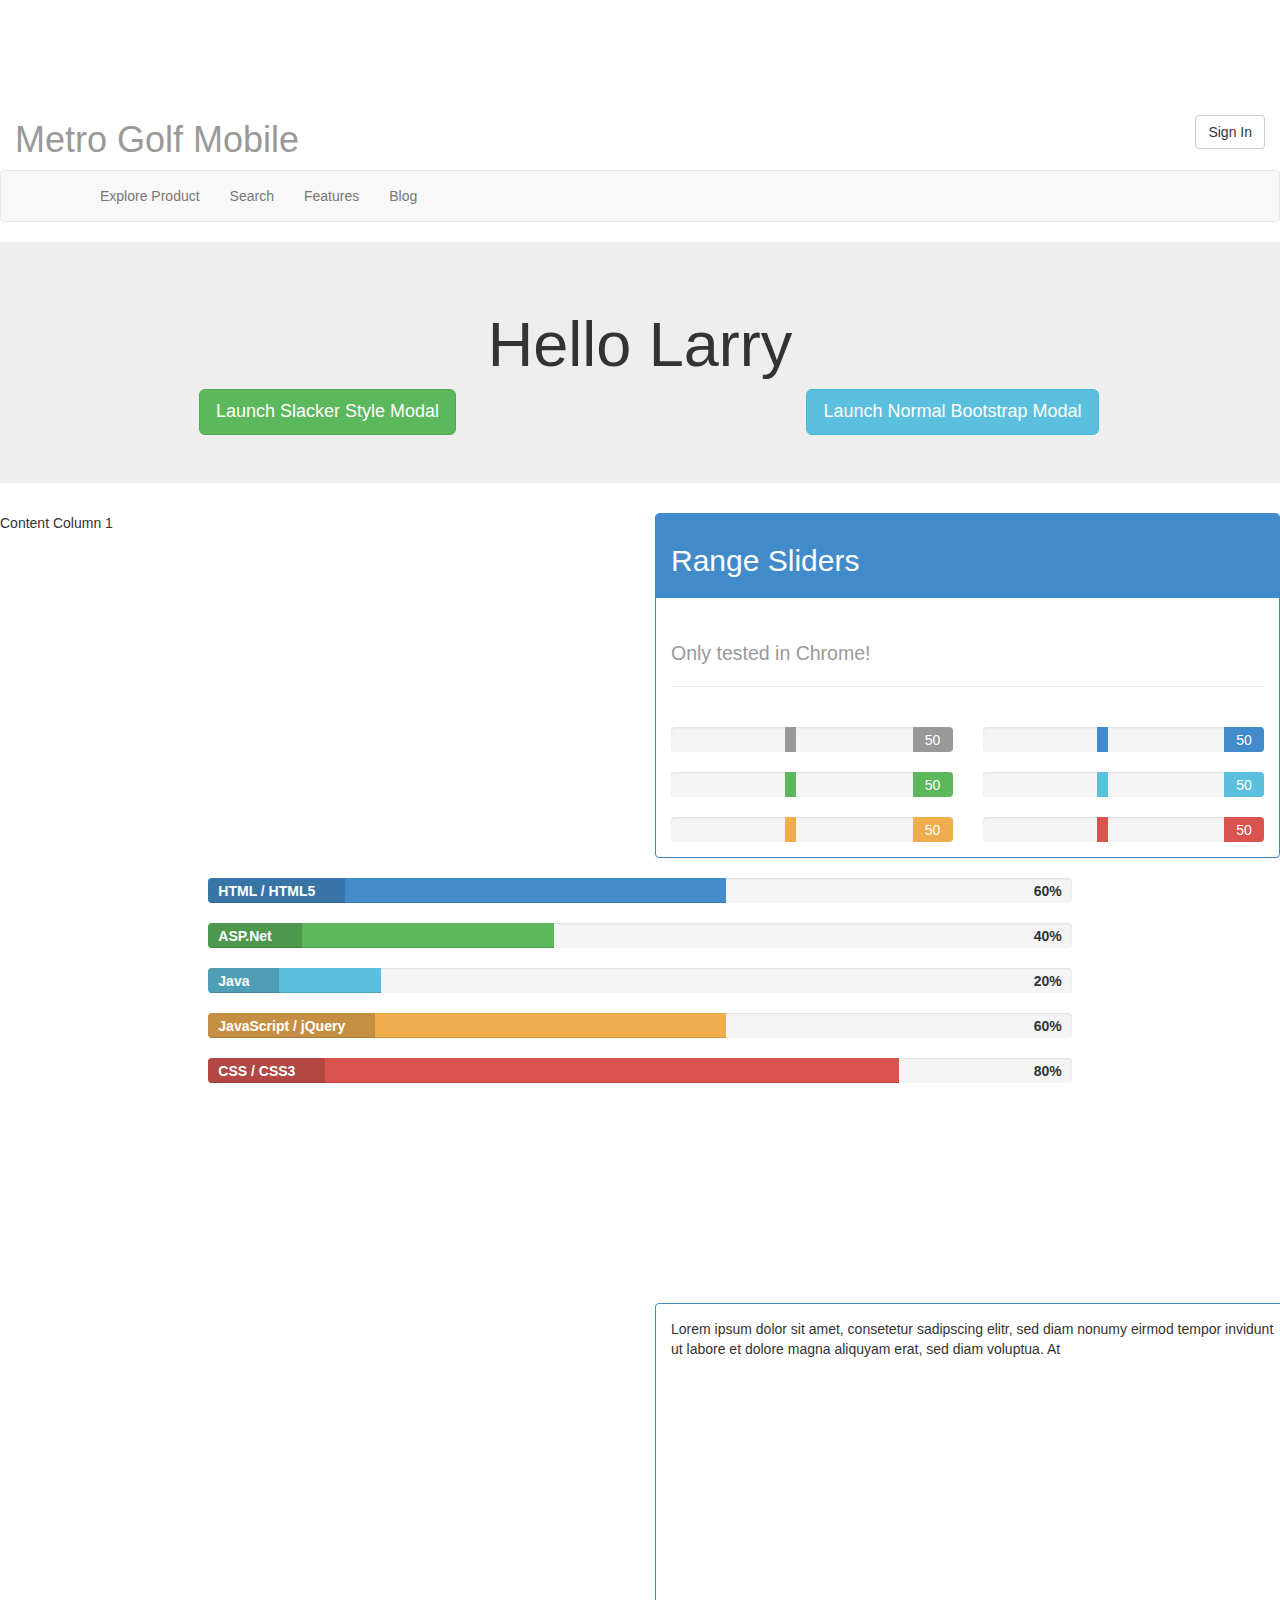
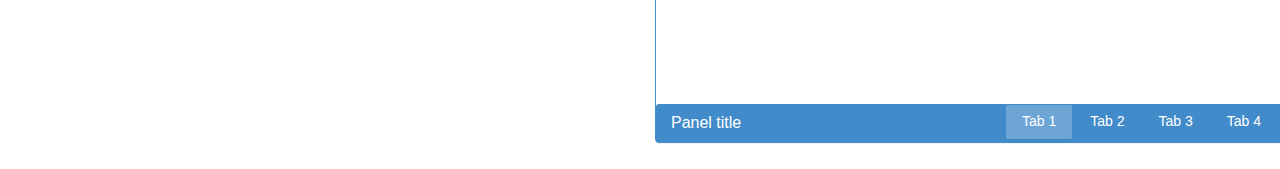
<file: index2.html>
﻿<!DOCTYPE html>
<html ng-app="plunker">
<head>
    <meta charset="utf-8" />
    <title>AngularJS Empty</title>
    <script src="jquery.min.js"></script>
    <script src="angular.min.js"></script>
    <script src="bootstrap.min.js"></script>
    <link href="bootstrap.min.css" rel="stylesheet" />
    <link rel="stylesheet" href="style.css" />
    <script src="app.js"></script>
</head>
<body>
    <div id="container" ng-controller="MainCtrl">

        <div class="row">
            <div class="col-sm-12 col-md-12">
                <div class="head">
                    <div class="row">
                        <div class="col-sm-12 col-md-12">
                            <div class="col-sm-6 col-md-6">
                                <h1 class="text-muted">Metro Golf Mobile</h1>
                            </div>
                            <div class="col-lg-offset-2 col-sm-4 col-md-4" style="margin-top:15px;">
                                <button class="btn pull-right btn-default" type="button">Sign In</button>
                            </div>
                        </div>
                    </div>
                    <div class="navbar navbar-default">
                        <div class="container">
                            <div class="container">
                                <ul class="nav navbar-nav">
                                    <li>
                                        <a href="#">Explore Product</a>
                                    </li>
                                    <li>
                                        <a href="#">Search</a>
                                    </li>
                                    <li>
                                        <a href="#">Features</a>
                                    </li>
                                    <li>
                                        <a href="#">Blog</a>
                                    </li>
                                </ul>
                            </div>
                        </div>
                    </div>
                </div>
            </div>
        </div>
        <!--   END OF ROW 1   -->
        <div class="row">
            <div class="col-sm-12">
                <div class="jumbotron">
                    <h1 class="text-center">Hello {{name}}</h1>
                    <div class="row">
                        <div class="col-sm-6 col-xs-12 text-center">
                            <button class="btn btn-lg btn-success" data-toggle="modal" data-target=".slacker-modal">Launch Slacker Style Modal</button>

                        </div>
                        <div class="col-sm-6 col-xs-12 text-center">
                            <button class="btn btn-lg btn-info" data-toggle="modal" data-target=".bootstrap-modal">Launch Normal Bootstrap Modal</button>
                        </div>
                    </div>
                </div>
            </div>
        </div>
        <!--   END OF ROW 2   -->
        <div class="row">
            <div class="col-sm-6 col-xs-12">
                <p>Content Column 1</p>
            </div>
            <div class="col-sm-6  col-xs-12">
                <div class="panel panel-primary">
                    <div class="panel-heading">
                        <h2>Range Sliders</h2>
                    </div>
                    <div class="panel-body">
                        <h2> <small>Only tested in Chrome!</small></h2>
                        <hr />
                        <div class="row">
                            <div class="col-xs-6 col-sm-6">
                                <div class="range">
                                    <input type="range" name="range" min="1" max="100" value="50" onchange="range.value=value">
                                    <output id="range">50</output>
                                </div>
                            </div>
                            <div class="col-xs-6 col-sm-6">
                                <div class="range range-primary">
                                    <input type="range" name="range" min="1" max="100" value="50" onchange="rangePrimary.value=value">
                                    <output id="rangePrimary">50</output>
                                </div>
                            </div>
                        </div>
                        <div class="row">
                            <div class="col-xs-6 col-sm-6">
                                <div class="range range-success">
                                    <input type="range" name="range" min="1" max="100" value="50" onchange="rangeSuccess.value=value">
                                    <output id="rangeSuccess">50</output>
                                </div>
                            </div>
                            <div class="col-xs-6 col-sm-6">
                                <div class="range range-info">
                                    <input type="range" name="range" min="1" max="100" value="50" onchange="rangeInfo.value=value">
                                    <output id="rangeInfo">50</output>
                                </div>
                            </div>
                        </div>
                        <div class="row">
                            <div class="col-xs-6 col-sm-6">
                                <div class="range range-warning">
                                    <input type="range" name="range" min="1" max="100" value="50" onchange="rangeWarning.value=value">
                                    <output id="rangeWarning">50</output>
                                </div>
                            </div>
                            <div class="col-xs-6 col-sm-6">
                                <div class="range range-danger">
                                    <input type="range" name="range" min="1" max="100" value="50" onchange="rangeDanger.value=value">
                                    <output id="rangeDanger">50</output>
                                </div>
                            </div>
                        </div>

                    </div>
                </div>

            </div><!-- END OF ROW 2 -->
            <div class="row">
                <div class="col-xs-8 col-xs-offset-2  col-sm-8">
                    <div class="progress">
                        <div class="progress-bar" role="progressbar" aria-valuenow="60" aria-valuemin="0" aria-valuemax="100" style="width: 60%;">
                            <span class="sr-only">60% Complete</span>
                        </div>
                        <span class="progress-type">HTML / HTML5</span>
                        <span class="progress-completed">60%</span>
                    </div>
                    <div class="progress">
                        <div class="progress-bar progress-bar-success" role="progressbar" aria-valuenow="40" aria-valuemin="0" aria-valuemax="100" style="width: 40%">
                            <span class="sr-only">40% Complete (success)</span>
                        </div>
                        <span class="progress-type">ASP.Net</span>
                        <span class="progress-completed">40%</span>
                    </div>
                    <div class="progress">
                        <div class="progress-bar progress-bar-info" role="progressbar" aria-valuenow="20" aria-valuemin="0" aria-valuemax="100" style="width: 20%">
                            <span class="sr-only">20% Complete (info)</span>
                        </div>
                        <span class="progress-type">Java</span>
                        <span class="progress-completed">20%</span>
                    </div>
                    <div class="progress">
                        <div class="progress-bar progress-bar-warning" role="progressbar" aria-valuenow="60" aria-valuemin="0" aria-valuemax="100" style="width: 60%">
                            <span class="sr-only">60% Complete (warning)</span>
                        </div>
                        <span class="progress-type">JavaScript / jQuery</span>
                        <span class="progress-completed">60%</span>
                    </div>
                    <div class="progress">
                        <div class="progress-bar progress-bar-danger" role="progressbar" aria-valuenow="80" aria-valuemin="0" aria-valuemax="100" style="width: 80%">
                            <span class="sr-only">80% Complete (danger)</span>
                        </div>
                        <span class="progress-type">CSS / CSS3</span>
                        <span class="progress-completed">80%</span>
                    </div>
                </div>
            </div>
            <!-- ENDO OF ROW 3-->
            <!-- TAB PANEL -->
            <div class="row">
                <div class="col-md-6 col-md-offset-6 col-sm-6 col-sm-offset-6 col-xs-12">
                    <div class="my-panel-wrapper">

                        <div class="panel panel-primary" style="position:relative;bottom:-200px;">

                            <div class="panel-body" style="height:400px;">
                                <div class="tab-content">
                                    <div class="tab-pane active" id="tab1">Lorem ipsum dolor sit amet, consetetur sadipscing elitr, sed diam nonumy eirmod tempor invidunt ut labore et dolore magna aliquyam erat, sed diam voluptua. At</div>
                                    <div class="tab-pane" id="tab2">Lorem ipsum dolor sit amet, consetetur sadipscing elitr, sed diam nonumy eirmod tempor invidunt ut labore et dolore magna aliquyam erat, sed diam voluptua. At vero eos et accusam et justo duo dolores et ea rebum. Stet clita kasd gubergren, no sea takimata sanctus est Lorem ipsum dolor sit amet. Lorem ipsum dolor sit amet, consetetur sadipscing elitr, sed diam nonumy eirmod tempor invidunt ut labore et dolore magna aliquyam erat, sed diam voluptua. At vero eos et accusam et justo duo dolores et ea rebum. Stet clita kasd gubergren, no sea takimata sanctus est Lorem ipsum dolor sit amet.</div>
                                    <div class="tab-pane" id="tab3">Lorem ipsum dolor sit amet, consetetur sadipscing elitr, sed diam nonumy eirmod tempor invidunt ut labore et dolore magna aliquyam erat, sed diam voluptua. At vero eos et accusam et justo duo dolores et ea rebum. Stet clita kasd gubergren, no sea takimata sanctus est Lorem ipsum dolor sit amet.</div>
                                    <div class="tab-pane" id="tab4">
                                        Lorem ipsum dolor sit amet, consetetur sadipscing elitr, sed diam nonumy eirmod tempor invidunt ut labore et dolore magna aliquyam erat, sed diam voluptua. At vero eos et accusam et justo duo dolores et ea rebum. Stet clita kasd gubergren, no sea takimata sanctus est Lorem ipsum dolor sit amet. Lorem ipsum dolor sit amet, consetetur sadipscing elitr, sed diam nonumy eirmod tempor invidunt ut labore et dolore magna aliquyam erat, sed diam voluptua. At vero eos et accusam et justo duo dolores et ea rebum. Stet clita kasd gubergren, no sea takimata sanctus est Lorem ipsum dolor sit amet. Lorem ipsum dolor sit amet, consetetur sadipscing elitr, sed diam nonumy eirmod tempor invidunt ut labore et dolore magna aliquyam erat, sed diam voluptua. At vero eos et accusam et justo duo dolores et ea rebum. Stet clita kasd gubergren, no sea takimata sanctus est Lorem ipsum dolor sit amet.

                                        Duis autem vel eum iriure dolor in hendrerit in vulputate velit esse molestie consequat, vel illum dolore eu feugiat nulla facilisis at vero eros et accumsan et iusto odio dignissim qui blandit praesent luptatum zzril delenit augue duis dolore te feugait nulla facilisi. Lorem ipsum dolor sit amet,
                                    </div>
                                </div>
                            </div>

                            <div class="panel-heading">
                                <h3 class="panel-title">Panel title</h3>
                                <span class="pull-right">
                                    <!-- Tabs -->
                                    <ul class="nav panel-tabs">
                                        <li class="active"><a href="#tab1" data-toggle="tab">Tab 1</a></li>
                                        <li><a href="#tab2" data-toggle="tab">Tab 2</a></li>
                                        <li><a href="#tab3" data-toggle="tab">Tab 3</a></li>
                                        <li><a href="#tab4" data-toggle="tab">Tab 4</a></li>
                                    </ul>
                                </span>
                            </div>
                        </div>

                    </div>
                </div>

            </div>


        </div><!-- end of container  -->
        <!--   END OF ROW 3   -->
        <!-- MODAL DIALOGS -->

        <div class="modal fade bootstrap-modal" id="myModal" tabindex="-1" role="dialog" aria-labelledby="myModalLabel" aria-hidden="true">
            <div class="modal-dialog">
                <div class="modal-content">
                    <div class="modal-header">
                        <button type="button" class="close" data-dismiss="modal" aria-hidden="true">×</button>
                        <h4 class="modal-title" id="myModalLabel">Modal title</h4>
                    </div>
                    <div class="modal-body">
                        ...
                    </div>
                    <div class="modal-footer">
                        <button type="button" class="btn btn-default" data-dismiss="modal">Close</button>
                        <button type="button" class="btn btn-primary">Save changes</button>
                    </div>
                </div>
            </div>
        </div>
        <!-- END OF HTML FOR DEMO - NOT NEEDED -->
        <div class="modal fade in slacker-modal" tabindex="-1" role="dialog" aria-labelledby="myLargeModalLabel" aria-hidden="false">
            <div class="modal-dialog modal-slacker">
                <div class="modal-content clearfix">
                    <div class="modal-header">
                        <button type="button" class="close" data-dismiss="modal" aria-hidden="true">×</button>
                        <h4 class="modal-title" id="myLargeModalLabel">Slacker Style Modal</h4>
                    </div>
                    <div class="modal-body">
                        <div class="col-md-6 text-center">
                            <img class="img-circle" alt="140x140" src="[data-uri]" style="width: 140px; height: 140px;">
                            <h2>Heading</h2>
                            <p>Donec sed odio dui. Etiam porta sem malesuada magna mollis euismod. Nullam id dolor id nibh ultricies vehicula ut id elit. Morbi leo risus, porta ac consectetur ac, vestibulum at eros. Praesent commodo cursus magna.</p>
                            <p><a class="btn btn-default" href="#" role="button">View details »</a></p>
                        </div>
                        <div class="col-md-6 text-center">
                            <img class="img-circle" alt="140x140" src="[data-uri]" style="width: 140px; height: 140px;">
                            <h2>Heading</h2>
                            <p>Donec sed odio dui. Etiam porta sem malesuada magna mollis euismod. Nullam id dolor id nibh ultricies vehicula ut id elit. Morbi leo risus, porta ac consectetur ac, vestibulum at eros. Praesent commodo cursus magna.</p>
                            <p><a class="btn btn-default" href="#" role="button">View details »</a></p>
                        </div>
                    </div>
                </div><!-- /.modal-content -->
            </div><!-- /.modal-dialog -->
        </div>
</body>
</html>
</file>
<file: style.css>
﻿/*Panel tabs*/
.panel-tabs {
    position: relative;
    bottom: 30px;
    clear:both;
    border-bottom: 1px solid transparent;
}

.panel-tabs > li {
    float: left;
    margin-bottom: -1px;
}

.panel-tabs > li > a {
    margin-right: 2px;
    margin-top: 4px;
    line-height: .85;
    border: 1px solid transparent;
    border-radius: 4px 4px 0 0;
    color: #ffffff;
}

.panel-tabs > li > a:hover {
    border-color: transparent;
    color: #ffffff;
    background-color: transparent;
}

.panel-tabs > li.active > a,
.panel-tabs > li.active > a:hover,
.panel-tabs > li.active > a:focus {
    color: #fff;
    cursor: default;
    -webkit-border-radius: 2px;
    -moz-border-radius: 2px;
    border-radius: 2px;
    background-color: rgba(255,255,255, .23);
    border-bottom-color: transparent;
}

@import url(http://fonts.googleapis.com/css?family=Roboto:400,300);
@import url(http://netdna.bootstrapcdn.com/font-awesome/4.0.3/css/font-awesome.css);

body {
    padding: 70px 0px;
}

.range {
    display: table;
    position: relative;
    height: 25px;
    margin-top: 20px;
    background-color: rgb(245, 245, 245);
    border-radius: 4px;
    -webkit-box-shadow: inset 0 1px 2px rgba(0, 0, 0, 0.1);
    box-shadow: inset 0 1px 2px rgba(0, 0, 0, 0.1);
    cursor: pointer;
}

.range input[type="range"] {
    -webkit-appearance: none !important;
    -moz-appearance: none !important;
    -ms-appearance: none !important;
    -o-appearance: none !important;
    appearance: none !important;

    display: table-cell;
    width: 100%;
    background-color: transparent;
    height: 25px;
    cursor: pointer;
}
.range input[type="range"]::-webkit-slider-thumb {
    -webkit-appearance: none !important;
    -moz-appearance: none !important;
    -ms-appearance: none !important;
    -o-appearance: none !important;
    appearance: none !important;

    width: 11px;
    height: 25px;
    color: rgb(255, 255, 255);
    text-align: center;
    white-space: nowrap;
    vertical-align: baseline;
    border-radius: 0px;
    background-color: rgb(153, 153, 153);
}

.range input[type="range"]::-moz-slider-thumb {
    -webkit-appearance: none !important;
    -moz-appearance: none !important;
    -ms-appearance: none !important;
    -o-appearance: none !important;
    appearance: none !important;
    
    width: 11px;
    height: 25px;
    color: rgb(255, 255, 255);
    text-align: center;
    white-space: nowrap;
    vertical-align: baseline;
    border-radius: 0px;
    background-color: rgb(153, 153, 153);
}

.range output {
    display: table-cell;
    padding: 3px 5px 2px;
    min-width: 40px;
    color: rgb(255, 255, 255);
    background-color: rgb(153, 153, 153);
    text-align: center;
    text-decoration: none;
    border-radius: 4px;
    border-bottom-left-radius: 0;
    border-top-left-radius: 0;
    width: 1%;
    white-space: nowrap;
    vertical-align: middle;

    -webkit-transition: all 0.5s ease;
    -moz-transition: all 0.5s ease;
    -o-transition: all 0.5s ease;
    -ms-transition: all 0.5s ease;
    transition: all 0.5s ease;

    -webkit-user-select: none;
    -khtml-user-select: none;
    -moz-user-select: -moz-none;
    -o-user-select: none;
    user-select: none;
}
.range input[type="range"] {
    outline: none;
}

.range.range-primary input[type="range"]::-webkit-slider-thumb {
    background-color: rgb(66, 139, 202);
}
.range.range-primary input[type="range"]::-moz-slider-thumb {
    background-color: rgb(66, 139, 202);
}
.range.range-primary output {
    background-color: rgb(66, 139, 202);
}
.range.range-primary input[type="range"] {
    outline-color: rgb(66, 139, 202);
}

.range.range-success input[type="range"]::-webkit-slider-thumb {
    background-color: rgb(92, 184, 92);
}
.range.range-success input[type="range"]::-moz-slider-thumb {
    background-color: rgb(92, 184, 92);
}
.range.range-success output {
    background-color: rgb(92, 184, 92);
}
.range.range-success input[type="range"] {
    outline-color: rgb(92, 184, 92);
}

.range.range-info input[type="range"]::-webkit-slider-thumb {
    background-color: rgb(91, 192, 222);
}
.range.range-info input[type="range"]::-moz-slider-thumb {
    background-color: rgb(91, 192, 222);
}
.range.range-info output {
    background-color: rgb(91, 192, 222);
}
.range.range-info input[type="range"] {
    outline-color: rgb(91, 192, 222);
}

.range.range-warning input[type="range"]::-webkit-slider-thumb {
    background-color: rgb(240, 173, 78);
}
.range.range-warning input[type="range"]::-moz-slider-thumb {
    background-color: rgb(240, 173, 78);
}
.range.range-warning output {
    background-color: rgb(240, 173, 78);
}
.range.range-warning input[type="range"] {
    outline-color: rgb(240, 173, 78);
}

.range.range-danger input[type="range"]::-webkit-slider-thumb {
    background-color: rgb(217, 83, 79);
}
.range.range-danger input[type="range"]::-moz-slider-thumb {
    background-color: rgb(217, 83, 79);
}
.range.range-danger output {
    background-color: rgb(217, 83, 79);
}
.range.range-danger input[type="range"] {
    outline-color: rgb(217, 83, 79);
}


body {
    margin: 30px 0px;
}
.progress {
    position: relative;
	height: 25px;
}
.progress > .progress-type {
	position: absolute;
	left: 0px;
	font-weight: 800;
	padding: 3px 30px 2px 10px;
	color: rgb(255, 255, 255);
	background-color: rgba(25, 25, 25, 0.2);
}
.progress > .progress-completed {
	position: absolute;
	right: 0px;
	font-weight: 800;
	padding: 3px 10px 2px;
}
</file>
